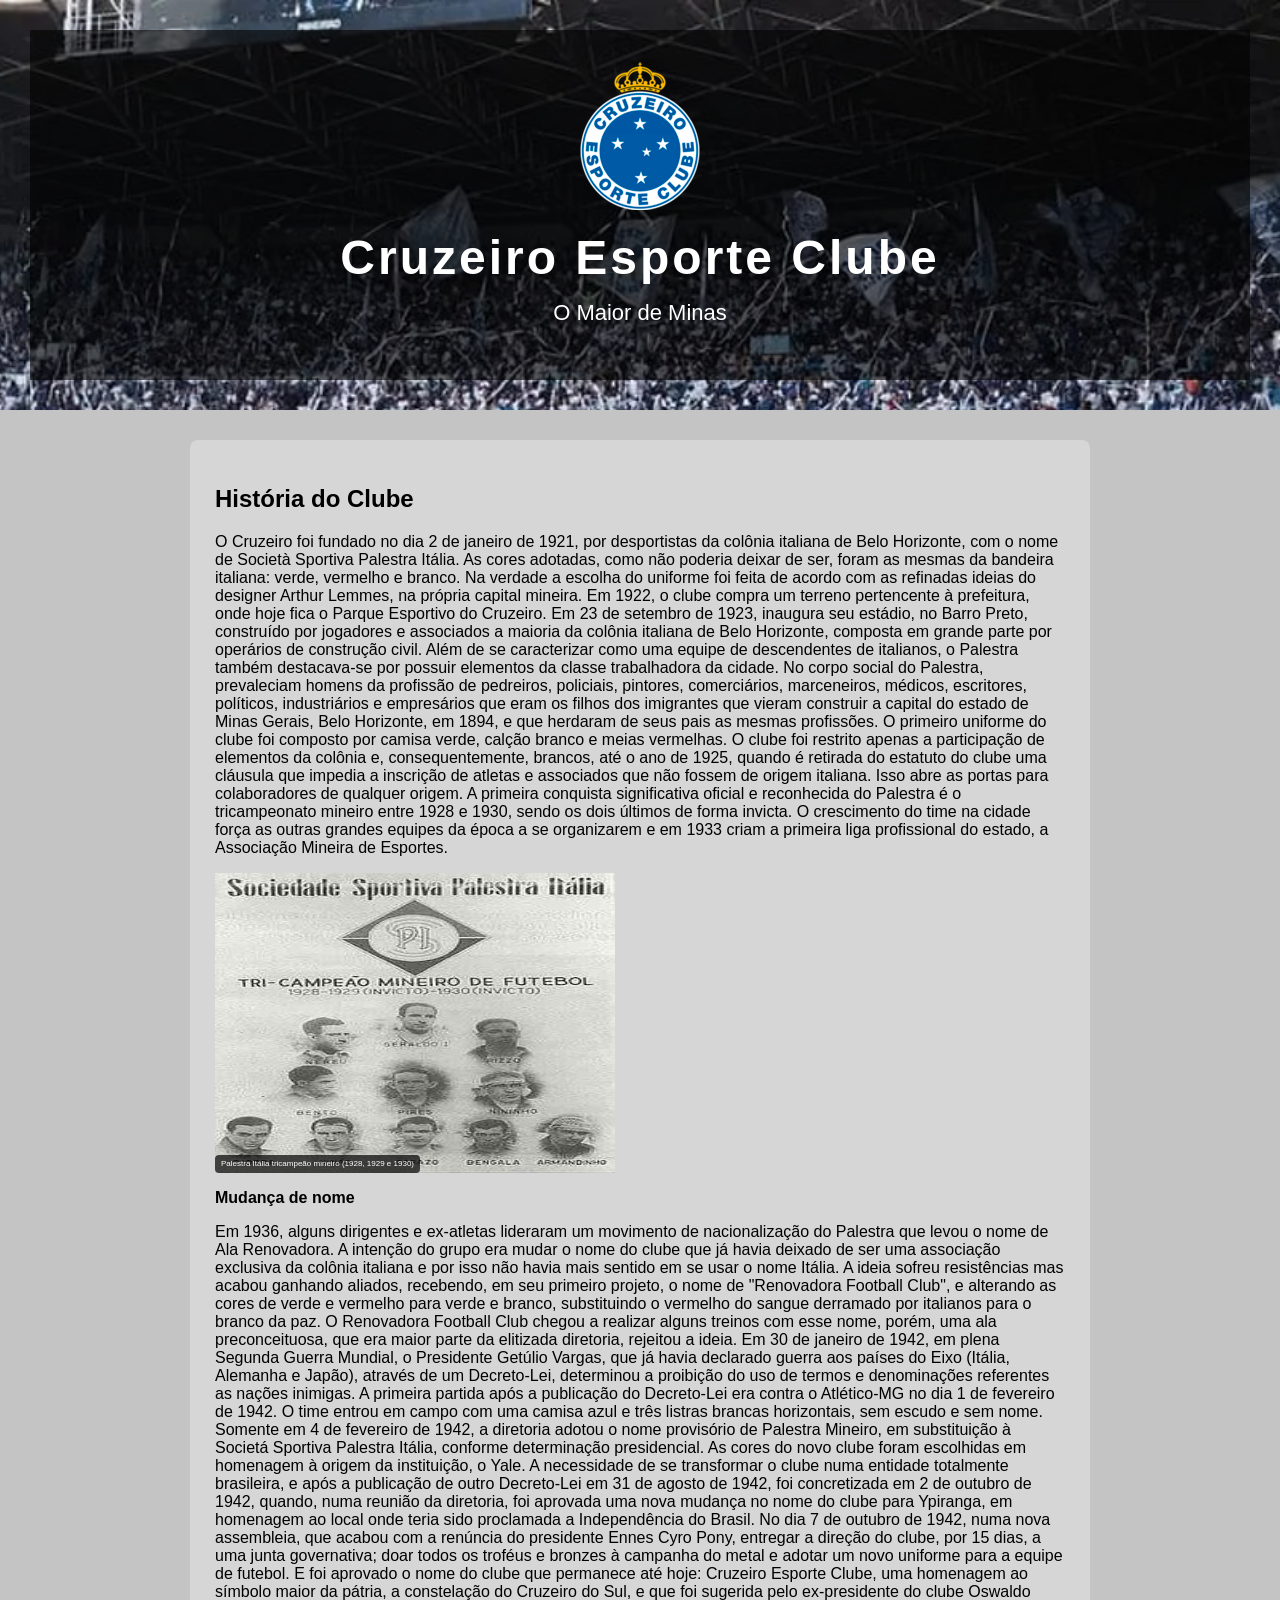
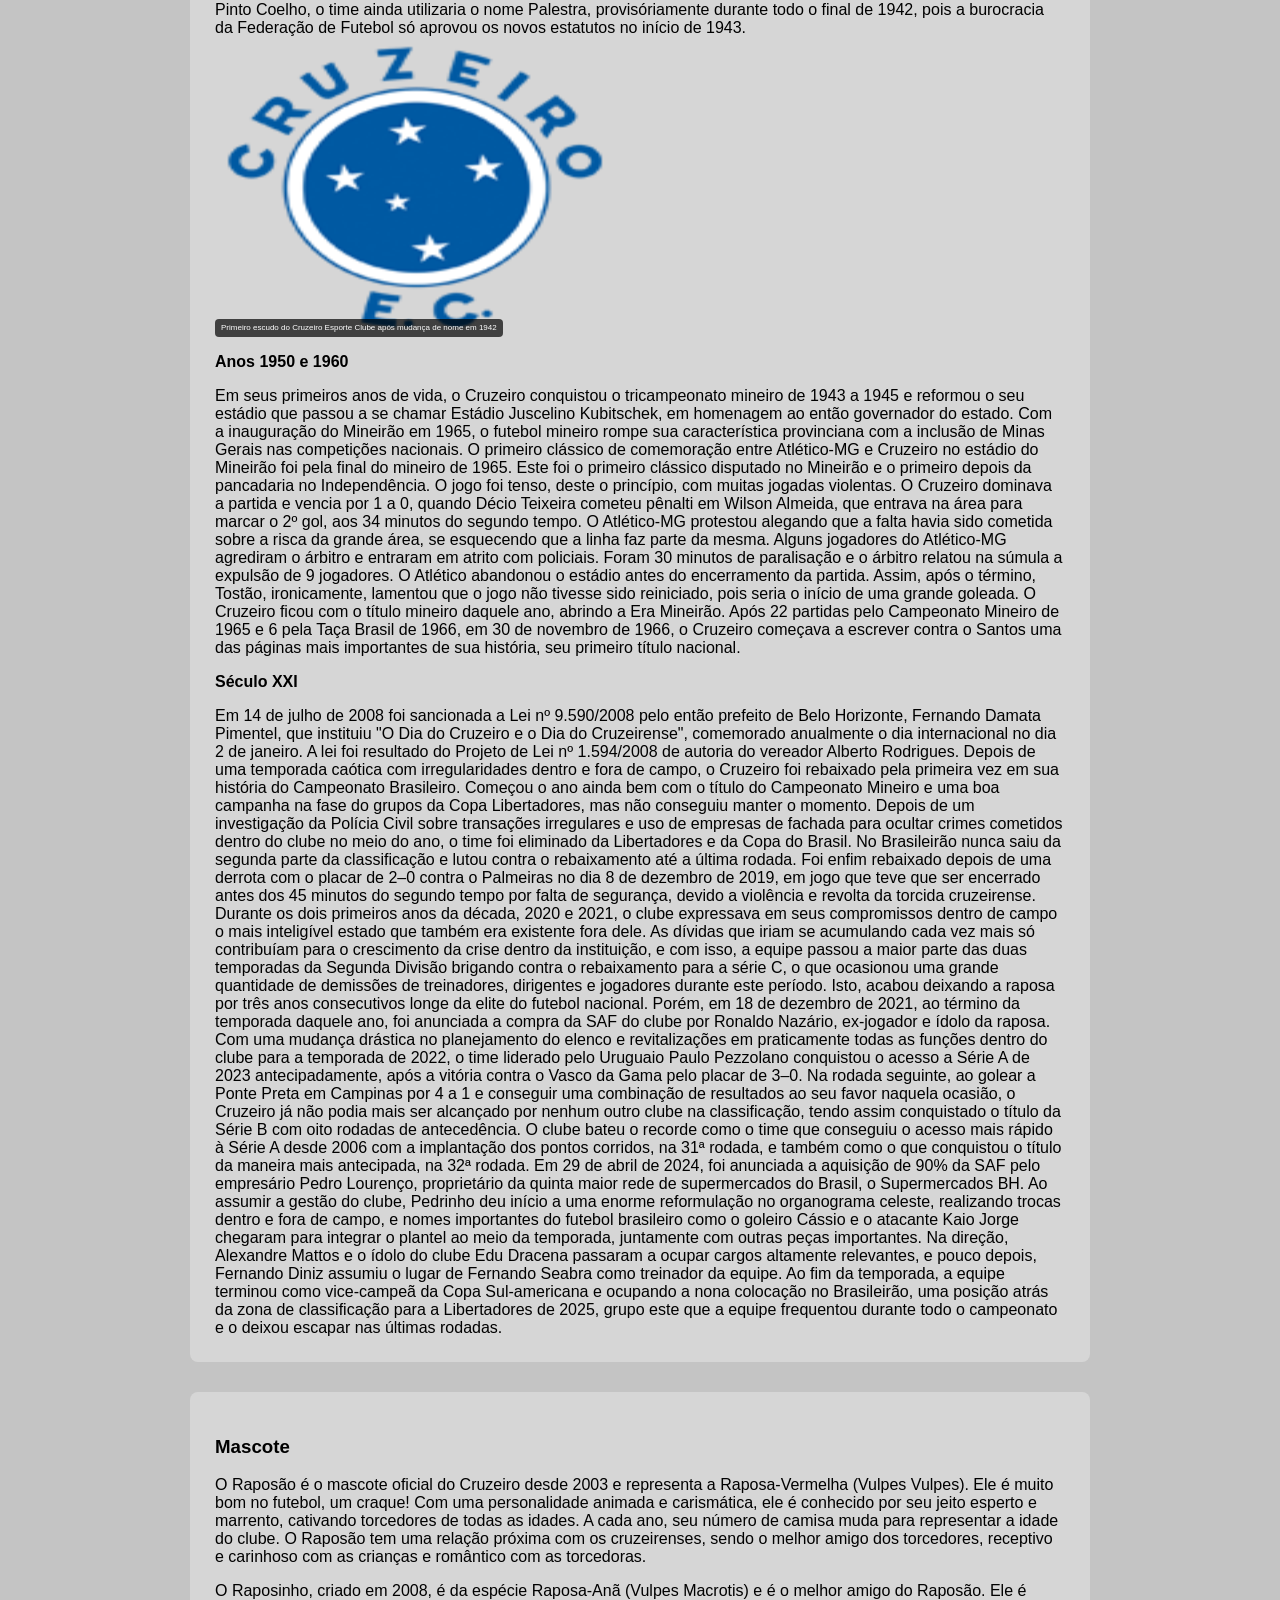
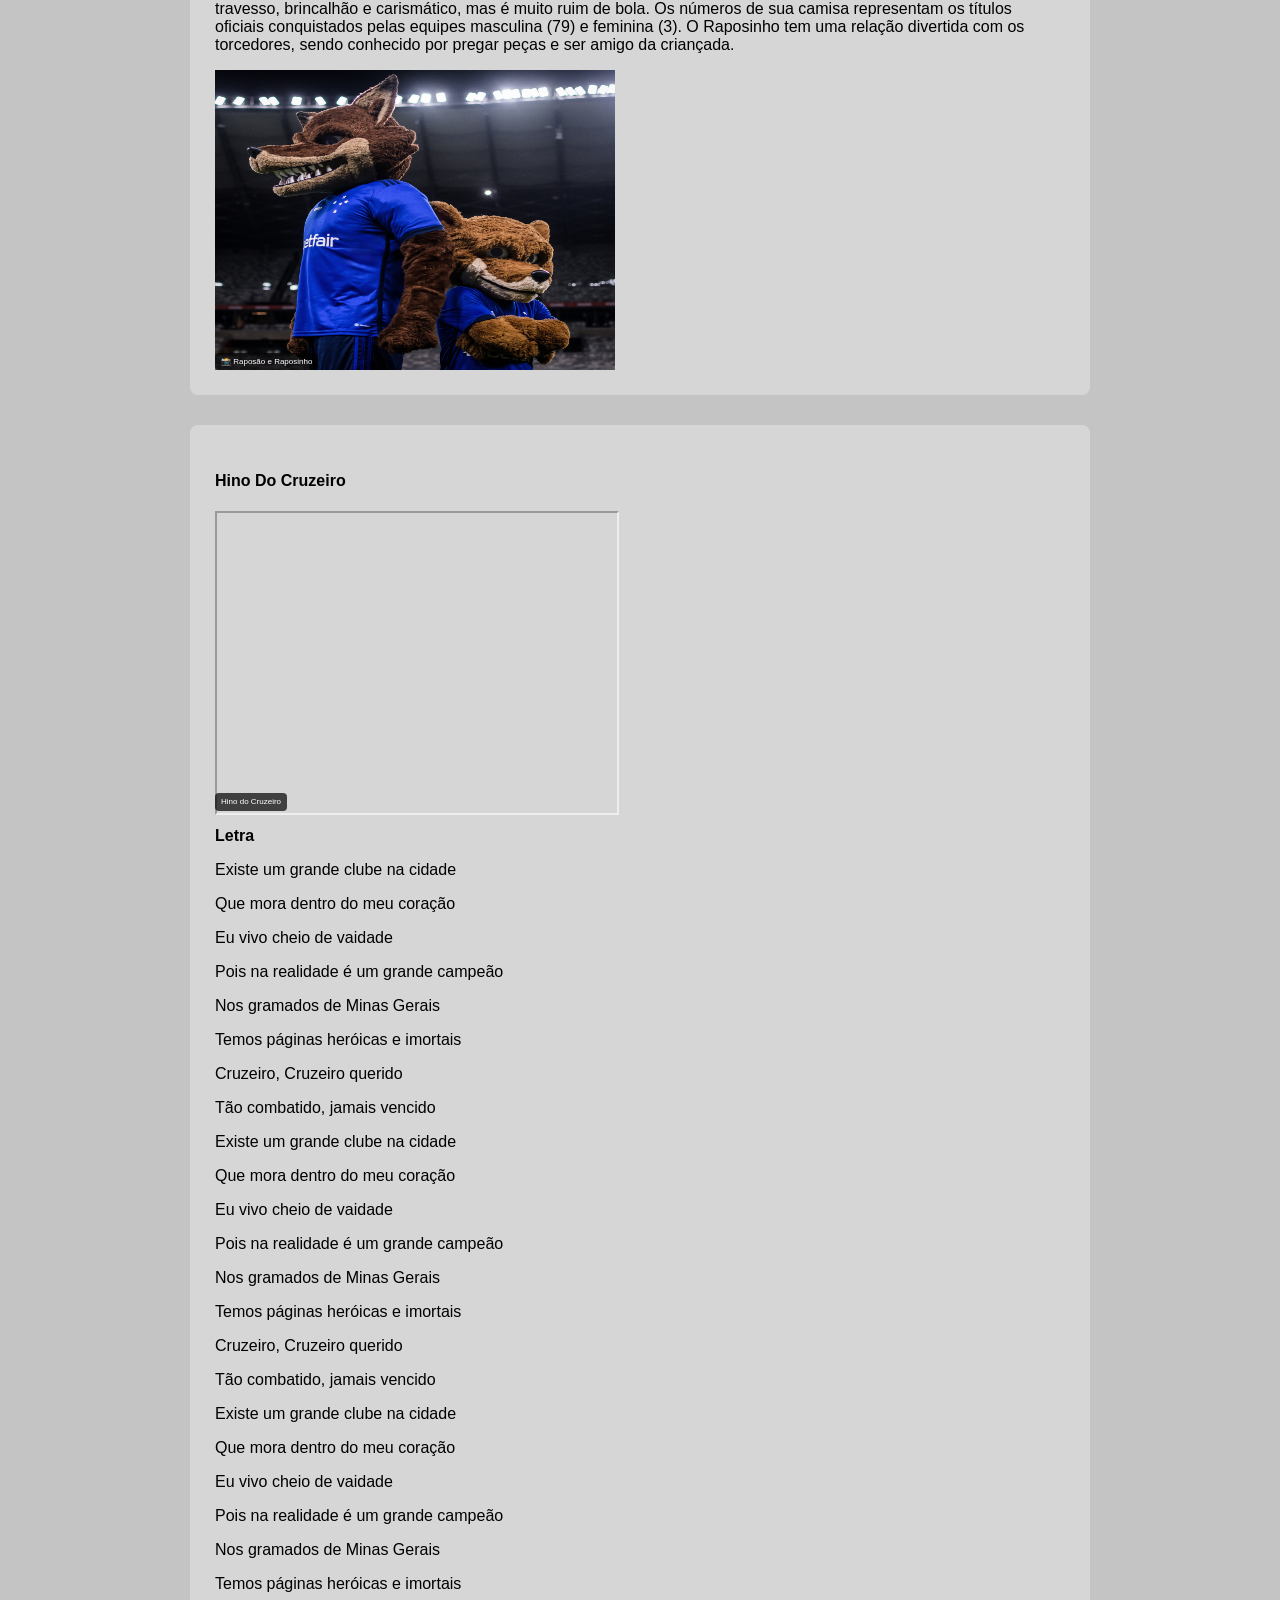
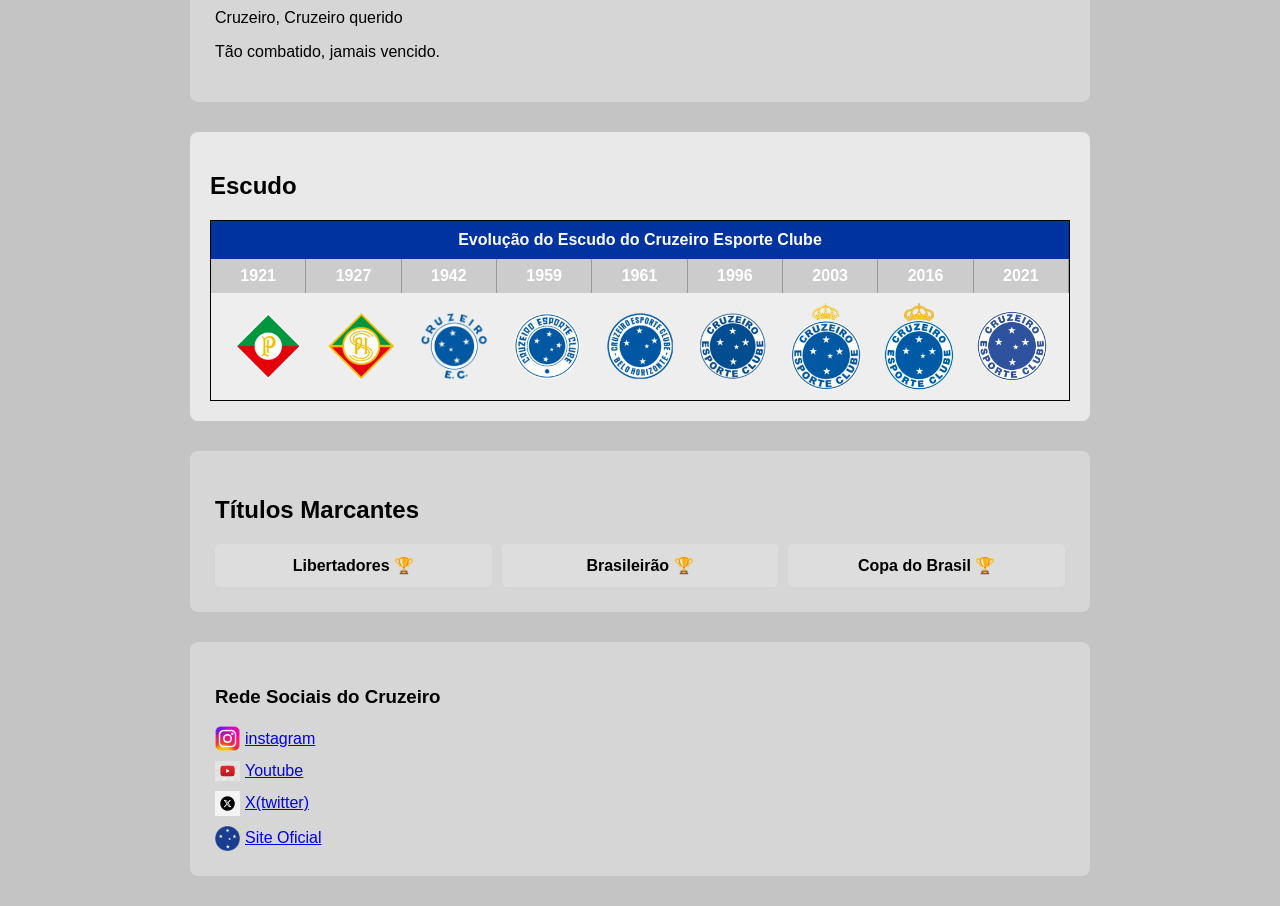
<file: index.html>
<!DOCTYPE html>
<html lang="pt-br">
<head>
    <meta charset="UTF-8">
    <title>Cruzeiro Esporte Clube</title>
    <link rel="stylesheet" href="style.css">
</head>
<body>

<header class="hero">
     <div class="overlay">
         <img src="2016.png" alt= "logo cruzeiro" class="logo">
         <h1> Cruzeiro Esporte Clube</h1>
         <p> O Maior de Minas </p>
     </div>
</header>

<main>
    <!-- HISTÓRIA -->
    <section>
        <h2>História do Clube</h2>
        <p>
           O Cruzeiro foi fundado no dia 2 de janeiro de 1921, por desportistas da colônia italiana de Belo Horizonte, com o nome de Società Sportiva Palestra Itália. 
           As cores adotadas, como não poderia deixar de ser, foram as mesmas da bandeira italiana: verde, vermelho e branco. Na verdade a escolha do uniforme foi feita de acordo com as refinadas ideias do designer Arthur Lemmes, na própria capital mineira. Em 1922, o clube compra um terreno pertencente à prefeitura, onde hoje fica o Parque Esportivo do Cruzeiro. Em 23 de setembro de 1923, inaugura seu estádio, no Barro Preto, construído por jogadores e associados a maioria da colônia italiana de Belo Horizonte, composta em grande parte por operários de construção civil.
Além de se caracterizar como uma equipe de descendentes de italianos, o Palestra também destacava-se por possuir elementos da classe trabalhadora da cidade. No corpo social do Palestra, prevaleciam homens da profissão de pedreiros, policiais, pintores, comerciários, marceneiros, médicos, escritores, políticos, industriários e empresários que eram os filhos dos imigrantes que vieram construir a capital do estado de Minas Gerais, Belo Horizonte, em 1894, e que herdaram de seus pais as mesmas profissões.
O primeiro uniforme do clube foi composto por camisa verde, calção branco e meias vermelhas. O clube foi restrito apenas a participação de elementos da colônia e, consequentemente, brancos, até o ano de 1925, quando é retirada do estatuto do clube uma cláusula que impedia a inscrição de atletas e associados que não fossem de origem italiana. Isso abre as portas para colaboradores de qualquer origem.
A primeira conquista significativa oficial e reconhecida do Palestra é o tricampeonato mineiro entre 1928 e 1930, sendo os dois últimos de forma invicta. O crescimento do time na cidade força as outras grandes equipes da época a se organizarem e em 1933 criam a primeira liga profissional do estado, a Associação Mineira de Esportes.
                <div class= "midia-box">
                    <img src="palestra.jpg" width="400" height="300">
                    <div class= "detalhes"> Palestra Itália tricampeão mineiro (1928, 1929 e 1930)
                    </div>
                </div>
        </p>

        <p><p><b> Mudança de nome</b></p>
           Em 1936, alguns dirigentes e ex-atletas lideraram um movimento de nacionalização do Palestra que levou o nome de Ala Renovadora. A intenção do grupo era mudar o nome do clube que já havia deixado de ser uma associação exclusiva da colônia italiana e por isso não havia mais sentido em se usar o nome Itália. A ideia sofreu resistências mas acabou ganhando aliados, recebendo, em seu primeiro projeto, o nome de "Renovadora Football Club", e alterando as cores de verde e vermelho para verde e branco, substituindo o vermelho do sangue derramado por italianos para o branco da paz. O Renovadora Football Club chegou a realizar alguns treinos com esse nome, porém, uma ala preconceituosa, que era maior parte da elitizada diretoria, rejeitou a ideia.
Em 30 de janeiro de 1942, em plena Segunda Guerra Mundial, o Presidente Getúlio Vargas, que já havia declarado guerra aos países do Eixo (Itália, Alemanha e Japão), através de um Decreto-Lei, determinou a proibição do uso de termos e denominações referentes as nações inimigas. A primeira partida após a publicação do Decreto-Lei era contra o Atlético-MG no dia 1 de fevereiro de 1942. O time entrou em campo com uma camisa azul e três listras brancas horizontais, sem escudo e sem nome. Somente em 4 de fevereiro de 1942, a diretoria adotou o nome provisório de Palestra Mineiro, em substituição à Societá Sportiva Palestra Itália, conforme determinação presidencial. As cores do novo clube foram escolhidas em homenagem à origem da instituição, o Yale.
A necessidade de se transformar o clube numa entidade totalmente brasileira, e após a publicação de outro Decreto-Lei em 31 de agosto de 1942, foi concretizada em 2 de outubro de 1942, quando, numa reunião da diretoria, foi aprovada uma nova mudança no nome do clube para Ypiranga, em homenagem ao local onde teria sido proclamada a Independência do Brasil. No dia 7 de outubro de 1942, numa nova assembleia, que acabou com a renúncia do presidente Ennes Cyro Pony, entregar a direção do clube, por 15 dias, a uma junta governativa; doar todos os troféus e bronzes à campanha do metal e adotar um novo uniforme para a equipe de futebol. E foi aprovado o nome do clube que permanece até hoje: Cruzeiro Esporte Clube, uma homenagem ao símbolo maior da pátria, a constelação do Cruzeiro do Sul, e que foi sugerida pelo ex-presidente do clube Oswaldo Pinto Coelho, o time ainda utilizaria o nome Palestra, provisóriamente durante todo o final de 1942, pois a burocracia da Federação de Futebol só aprovou os novos estatutos no início de 1943.
                <div class= "midia-box">
                    <img src="escudo1942.png" width="400" height="300">
                    <div class= "detalhes"> Primeiro escudo do Cruzeiro Esporte Clube após mudança de nome em 1942
                    </div>
                </div>
        </p>

        <p> <p><b>Anos 1950 e 1960</b></p>
        Em seus primeiros anos de vida, o Cruzeiro conquistou o tricampeonato mineiro de 1943 a 1945 e reformou o seu estádio que passou a se chamar Estádio Juscelino Kubitschek, em homenagem ao então governador do estado.
        Com a inauguração do Mineirão em 1965, o futebol mineiro rompe sua característica provinciana com a inclusão de Minas Gerais nas competições nacionais. O primeiro clássico de comemoração entre Atlético-MG e Cruzeiro no estádio do Mineirão foi pela final do mineiro de 1965. Este foi o primeiro clássico disputado no Mineirão e o primeiro depois da pancadaria no Independência. O jogo foi tenso, deste o princípio, com muitas jogadas violentas. O Cruzeiro dominava a partida e vencia por 1 a 0, quando Décio Teixeira cometeu pênalti em Wilson Almeida, que entrava na área para marcar o 2º gol, aos 34 minutos do segundo tempo. O Atlético-MG protestou alegando que a falta havia sido cometida sobre a risca da grande área, se esquecendo que a linha faz parte da mesma. Alguns jogadores do Atlético-MG agrediram o árbitro e entraram em atrito com policiais. Foram 30 minutos de paralisação e o árbitro relatou na súmula a expulsão de 9 jogadores. O Atlético abandonou o estádio antes do encerramento da partida. Assim, após o término, Tostão, ironicamente, lamentou que o jogo não tivesse sido reiniciado, pois seria o início de uma grande goleada. O Cruzeiro ficou com o título mineiro daquele ano, abrindo a Era Mineirão.
        Após 22 partidas pelo Campeonato Mineiro de 1965 e 6 pela Taça Brasil de 1966, em 30 de novembro de 1966, o Cruzeiro começava a escrever contra o Santos uma das páginas mais importantes de sua história, seu primeiro título nacional.
        </p>

        <p><p><b> Século XXI</b></p>
        Em 14 de julho de 2008 foi sancionada a Lei nº 9.590/2008 pelo então prefeito de Belo Horizonte, Fernando Damata Pimentel, que instituiu "O Dia do Cruzeiro e o Dia do Cruzeirense", comemorado anualmente o dia internacional no dia 2 de janeiro. A lei foi resultado do Projeto de Lei nº 1.594/2008 de autoria do vereador Alberto Rodrigues.
        Depois de uma temporada caótica com irregularidades dentro e fora de campo, o Cruzeiro foi rebaixado pela primeira vez em sua história do Campeonato Brasileiro. Começou o ano ainda bem com o título do Campeonato Mineiro e uma boa campanha na fase do grupos da Copa Libertadores, mas não conseguiu manter o momento. Depois de um investigação da Polícia Civil sobre transações irregulares e uso de empresas de fachada para ocultar crimes cometidos dentro do clube no meio do ano, o time foi eliminado da Libertadores e da Copa do Brasil. No Brasileirão nunca saiu da segunda parte da classificação e lutou contra o rebaixamento até a última rodada. Foi enfim rebaixado depois de uma derrota com o placar de 2–0 contra o Palmeiras no dia 8 de dezembro de 2019, em jogo que teve que ser encerrado antes dos 45 minutos do segundo tempo por falta de segurança, devido a violência e revolta da torcida cruzeirense.
        Durante os dois primeiros anos da década, 2020 e 2021, o clube expressava em seus compromissos dentro de campo o mais inteligível estado que também era existente fora dele. As dívidas que iriam se acumulando cada vez mais só contribuíam para o crescimento da crise dentro da instituição, e com isso, a equipe passou a maior parte das duas temporadas da Segunda Divisão brigando contra o rebaixamento para a série C, o que ocasionou uma grande quantidade de demissões de treinadores, dirigentes e jogadores durante este período. Isto, acabou deixando a raposa por três anos consecutivos longe da elite do futebol nacional.
        Porém, em 18 de dezembro de 2021, ao término da temporada daquele ano, foi anunciada a compra da SAF do clube por Ronaldo Nazário, ex-jogador e ídolo da raposa. Com uma mudança drástica no planejamento do elenco e revitalizações em praticamente todas as funções dentro do clube para a temporada de 2022, o time liderado pelo Uruguaio Paulo Pezzolano conquistou o acesso a Série A de 2023 antecipadamente, após a vitória contra o Vasco da Gama pelo placar de 3–0. Na rodada seguinte, ao golear a Ponte Preta em Campinas por 4 a 1 e conseguir uma combinação de resultados ao seu favor naquela ocasião, o Cruzeiro já não podia mais ser alcançado por nenhum outro clube na classificação, tendo assim conquistado o título da Série B com oito rodadas de antecedência. O clube bateu o recorde como o time que conseguiu o acesso mais rápido à Série A desde 2006 com a implantação dos pontos corridos, na 31ª rodada, e também como o que conquistou o título da maneira mais antecipada, na 32ª rodada.
        Em 29 de abril de 2024, foi anunciada a aquisição de 90% da SAF pelo empresário Pedro Lourenço, proprietário da quinta maior rede de supermercados do Brasil, o Supermercados BH. Ao assumir a gestão do clube, Pedrinho deu início a uma enorme reformulação no organograma celeste, realizando trocas dentro e fora de campo, e nomes importantes do futebol brasileiro como o goleiro Cássio e o atacante Kaio Jorge chegaram para integrar o plantel ao meio da temporada, juntamente com outras peças importantes. Na direção, Alexandre Mattos e o ídolo do clube Edu Dracena passaram a ocupar cargos altamente relevantes, e pouco depois, Fernando Diniz assumiu o lugar de Fernando Seabra como treinador da equipe. Ao fim da temporada, a equipe terminou como vice-campeã da Copa Sul-americana e ocupando a nona colocação no Brasileirão, uma posição atrás da zona de classificação para a Libertadores de 2025, grupo este que a equipe frequentou durante todo o campeonato e o deixou escapar nas últimas rodadas.



    </section>

    <section>
        <h3> Mascote</h3>
        <p> O Raposão é o mascote oficial do Cruzeiro desde 2003 e representa a Raposa-Vermelha (Vulpes Vulpes). Ele é muito bom no futebol, um craque! Com uma personalidade animada e carismática, ele é conhecido por seu jeito esperto e marrento, cativando torcedores de todas as idades. A cada ano, seu número de camisa muda para representar a idade do clube. O Raposão tem uma relação próxima com os cruzeirenses, sendo o melhor amigo dos torcedores, receptivo e carinhoso com as crianças e romântico com as torcedoras.</p>
        <p>O Raposinho, criado em 2008, é da espécie Raposa-Anã (Vulpes Macrotis) e é o melhor amigo do Raposão. Ele é travesso, brincalhão e carismático, mas é muito ruim de bola. Os números de sua camisa representam os títulos oficiais conquistados pelas equipes masculina (79) e feminina (3). O Raposinho tem uma relação divertida com os torcedores, sendo conhecido por pregar peças e ser amigo da criançada.</p>
        <div class="midia-box">
        <img src="raposao.jfif" width="400" height="300">
        <div class="detalhes"> 📸 Raposão e Raposinho
        </div>

    </section>

    <section>
        <h4>Hino Do Cruzeiro</h4>
        <div class="midia-box">
                        <iframe src="https://www.youtube.com/embed/aeJzEJ8pcXg" width="400" height="300"></iframe>
                    <div class="detalhes"> Hino do Cruzeiro </div>
                </div>
<p><b>Letra</b></p>
<p> Existe um grande clube na cidade</p>
<p> Que mora dentro do meu coração</p>
<p> Eu vivo cheio de vaidade</p>
<p> Pois na realidade é um grande campeão</p>

<p> Nos gramados de Minas Gerais</p>
<p> Temos páginas heróicas e imortais</p>
<p> Cruzeiro, Cruzeiro querido</p>
<p> Tão combatido, jamais vencido</p>

<p> Existe um grande clube na cidade</p>
<p> Que mora dentro do meu coração</p>
<p> Eu vivo cheio de vaidade</p>
<p> Pois na realidade é um grande campeão</p>

<p> Nos gramados de Minas Gerais</p>
<p> Temos páginas heróicas e imortais</p>
<p> Cruzeiro, Cruzeiro querido</p>
<p> Tão combatido, jamais vencido</p>

<p> Existe um grande clube na cidade</p>
<p> Que mora dentro do meu coração</p>
<p> Eu vivo cheio de vaidade</p>
<p> Pois na realidade é um grande campeão</p>

<p> Nos gramados de Minas Gerais</p>
<p> Temos páginas heróicas e imortais</p>
<p> Cruzeiro, Cruzeiro querido</p>
<p> Tão combatido, jamais vencido.</p>

    </section>

    <section class="escudo-section">

    <h2>Escudo</h2>
    <p></p>

    <div class="tabela-escudos">
        <div class="titulo-tabela">
            Evolução do Escudo do Cruzeiro Esporte Clube
        </div>

        <div class="linha-anos">
            <div>1921</div>
            <div>1927</div>
            <div>1942</div>
            <div>1959</div>
            <div>1961</div>
            <div>1996</div>
            <div>2003</div>
            <div>2016</div>
            <div>2021</div>
        </div>

        <div class="linha-imagens">
            <img src="1921.png">
            <img src="1927.png">
            <img src="1942.png">
            <img src="1959.png">
            <img src="1961.png">
            <img src="1996.png">
            <img src="2003.png">
            <img src="2016.png">
            <img src="2021.webp">
        </div>

    </div>

</section>

    <!-- TÍTULOS -->
    <section>
        <h2>Títulos Marcantes</h2>
    <p>
        <div class="tabs">
            <a href="libertadores.html" class="tab-link">Libertadores 🏆</a>
            <a href="brasileirao.html" class="tab-link">Brasileirão 🏆</a>
            <a href="copadobrasil.html" class="tab-link">Copa do Brasil 🏆</a>

        </div>
</section>

    <section> 
        <h3> Rede Sociais do Cruzeiro </h3>

     <div class="inst"> 
    
       <div class="rede-item">
           <img src="instagram.png" alt="instagram do cruzeiro" class="classinst">
           <a href="https://www.instagram.com/cruzeiro/"> instagram </a>
        </div>
        
       <div class="rede-item">
            <img src="yt.jpg" alt="youtube cruzeiro" class="classinst">
            <a href="https://www.youtube.com/user/oficialcruzeiro"> Youtube </a>
       </div>

        <div class="rede-item">
            <img src="x.jpg" alt="x do cruzeiro" class="classinst">
            <a href="https://x.com/Cruzeiro"> X(twitter) </a>
        </div>
        
        <div class="rede-item">
            <img src="crz.ico" alt="site do cruzeiro" class="classinst">
            <a href="https://www.cruzeiro.com.br/"> Site Oficial </a>
        </div>
     
    </div>
</section>
  
</body>
</html>
</file>
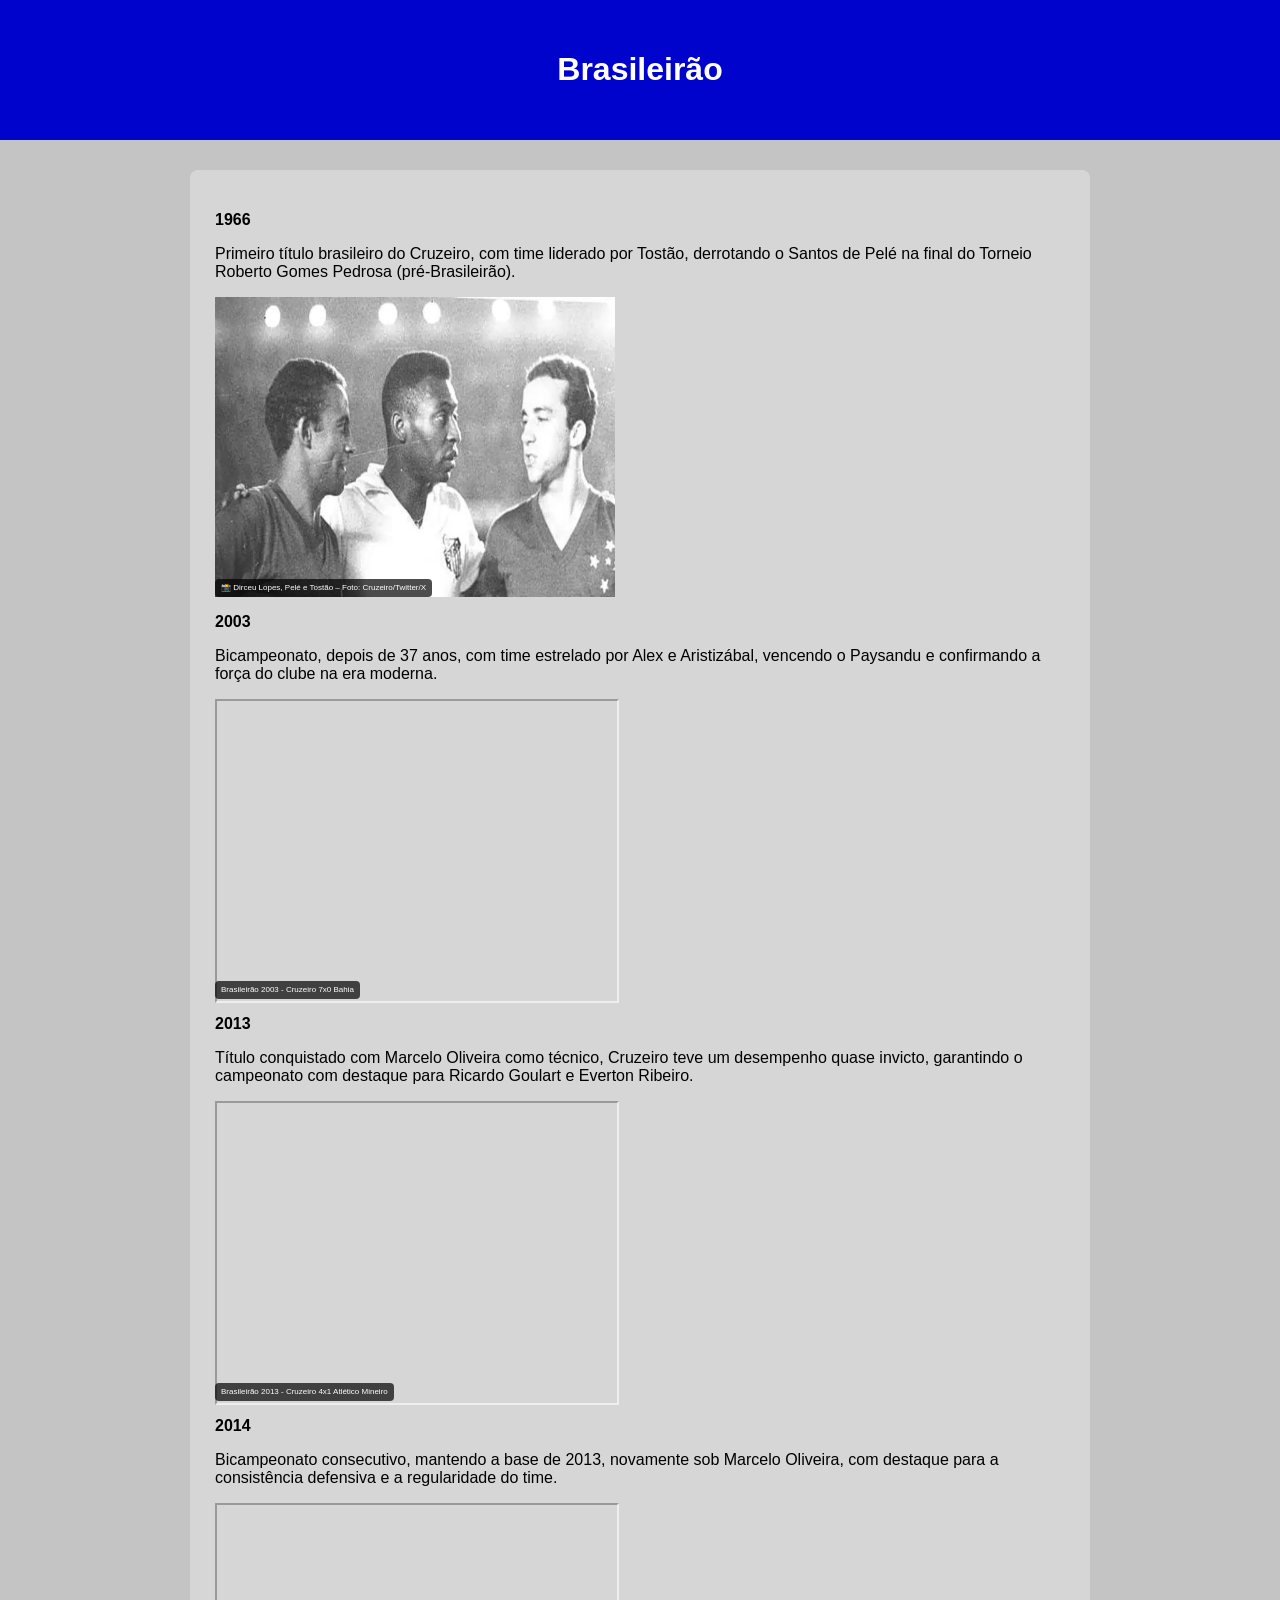
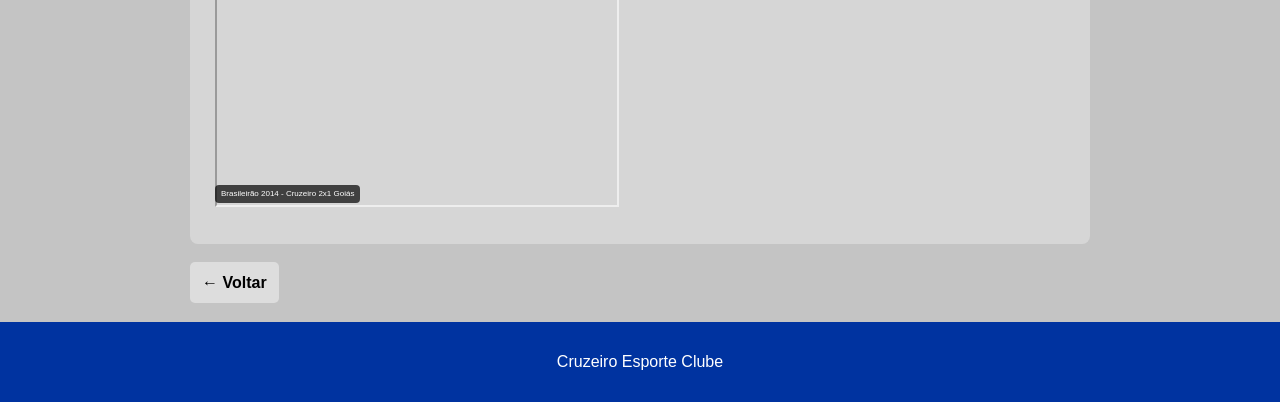
<file: brasileirao.html>
<!DOCTYPE html>
<html lang="pt-br">
<head>
    <meta charset="UTF-8">
    <title>Brasileirão - Cruzeiro</title>
    <link rel="stylesheet" href="style.css">
</head>
<body>

<header>
    <h1>Brasileirão</h1>
</header>

<main>
    <section>
        <p>
            <b>1966</b> <p> Primeiro título brasileiro do Cruzeiro, com time liderado por Tostão, derrotando o Santos de Pelé na final do Torneio Roberto Gomes Pedrosa (pré-Brasileirão).</p>
                            <div class="midia-box">
                        <img src="brasileirode1966.jpg" width="400" height="300">
                    <div class="detalhes">
                    📸 Dirceu Lopes, Pelé e Tostão – Foto: Cruzeiro/Twitter/X
               </div>
            </div>


            <p><b>2003</b></p> </p> Bicampeonato, depois de 37 anos, com time estrelado por Alex e Aristizábal, vencendo o Paysandu e confirmando a força do clube na era moderna. </p>
                            <div class="midia-box">
                        <iframe src="https://www.youtube.com/embed/2ZNA6eT6qK0" width="400" height="300"></iframe>
                    <div class="detalhes"> Brasileirão 2003 - Cruzeiro 7x0 Bahia</div>
                </div>


            <p><b>2013</b><p> </p> Título conquistado com Marcelo Oliveira como técnico, Cruzeiro teve um desempenho quase invicto, garantindo o campeonato com destaque para Ricardo Goulart e Everton Ribeiro. </p>
                            <div class="midia-box">
                        <iframe src="https://www.youtube.com/embed/KgXiXE3bwmU" width="400" height="300"></iframe>
                    <div class="detalhes"> Brasileirão 2013 - Cruzeiro 4x1 Atlético Mineiro</div>
                </div>



            <p><b>2014</b><p> </p> Bicampeonato consecutivo, mantendo a base de 2013, novamente sob Marcelo Oliveira, com destaque para a consistência defensiva e a regularidade do time.</p>
                            <div class="midia-box">
                        <iframe src="https://www.youtube.com/embed/0exHyWskGKA" width="400" height="300"></iframe>
                    <div class="detalhes"> Brasileirão 2014 - Cruzeiro 2x1 Goiás</div>
                </div>

        </p>
    </section>

    <a href="index.html" class="tab-link">← Voltar</a>
</main>

<footer>
    <p>Cruzeiro Esporte Clube</p>
</footer>

</body>
</html>
</file>
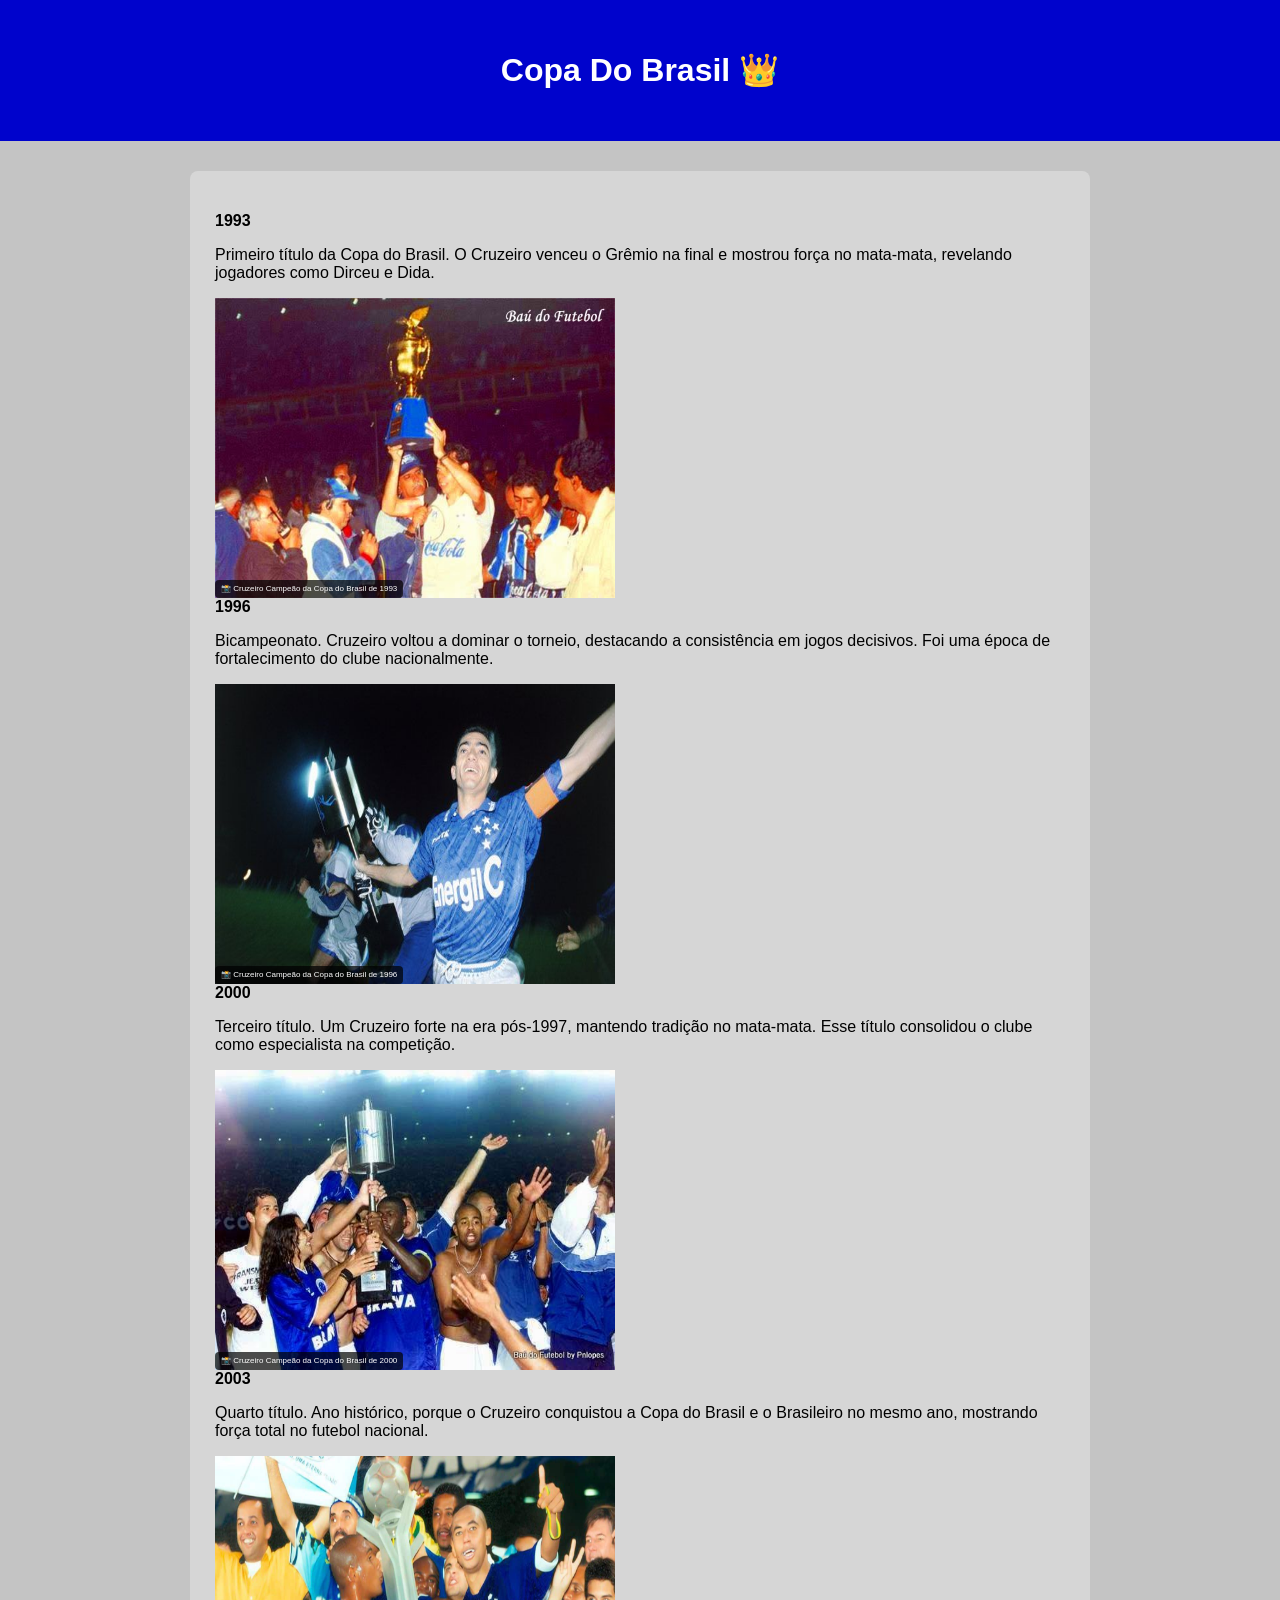
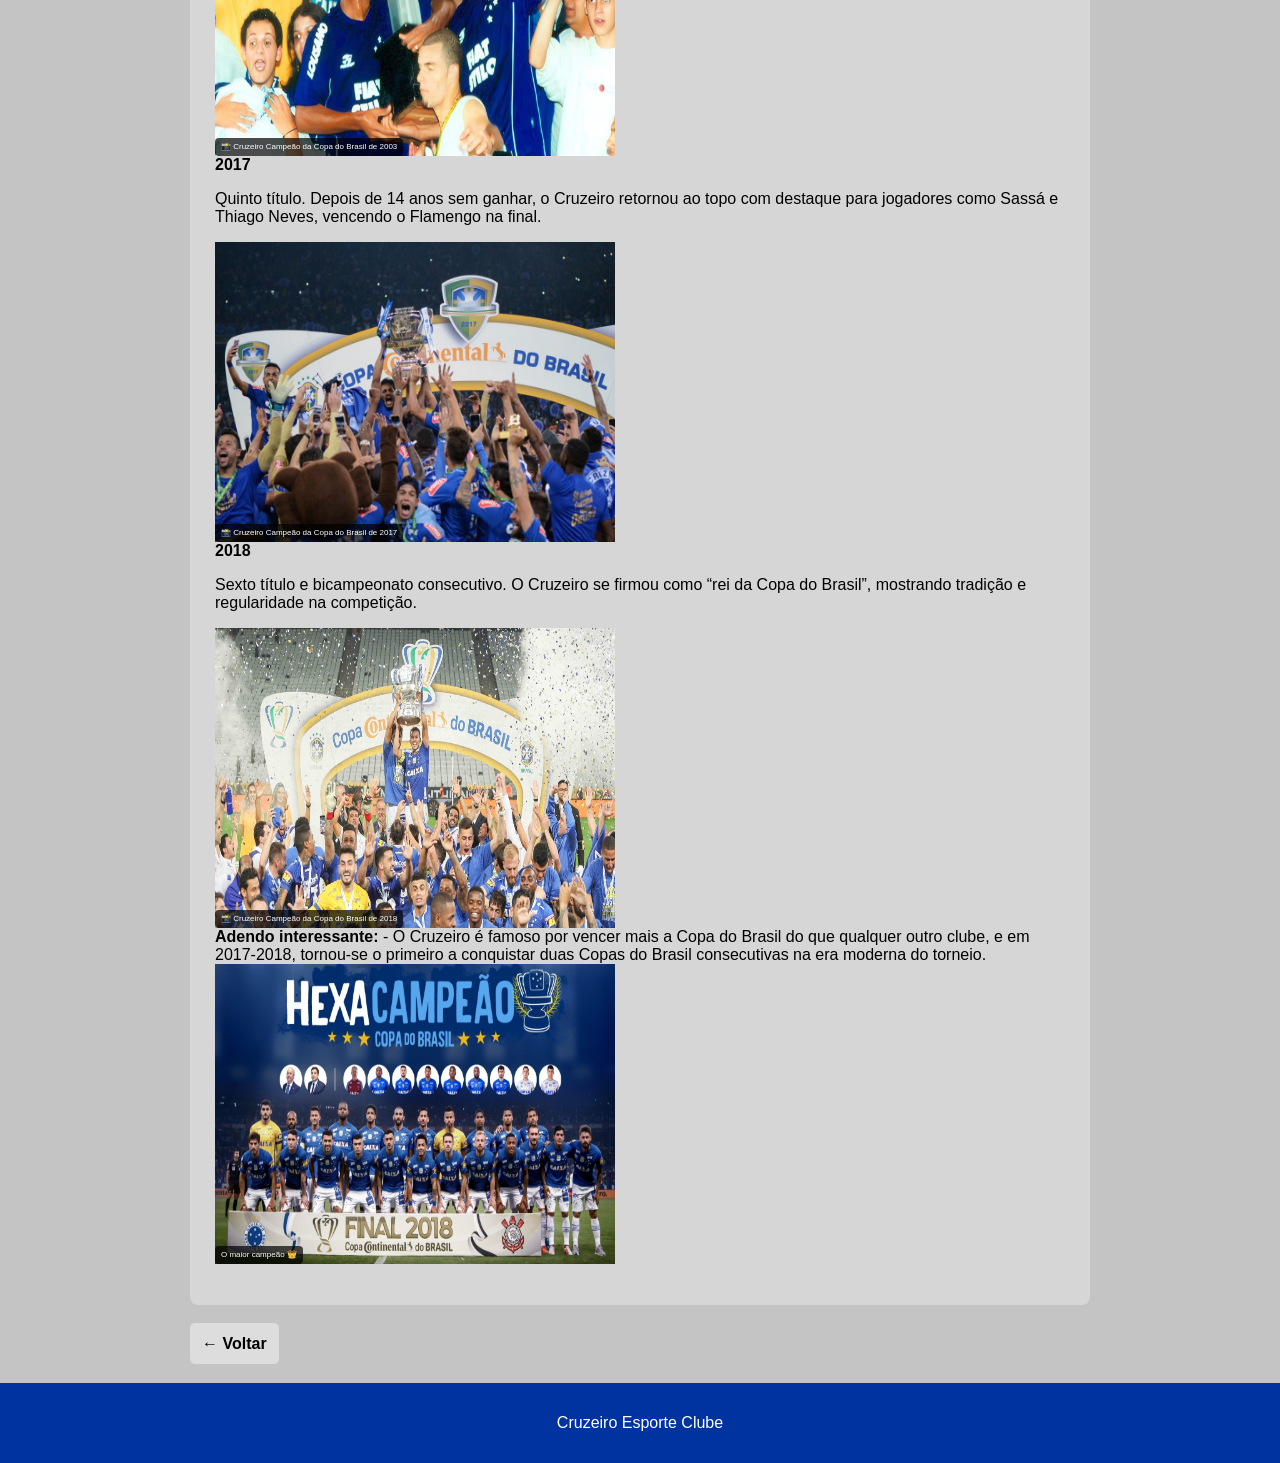
<file: copadobrasil.html>
<!DOCTYPE html>
<html lang="pt-br">
<head>
    <meta charset="UTF-8">
    <title>Copa Do Brasil - Cruzeiro</title>
    <link rel="stylesheet" href="style.css">
</head>
<body>

<header>
    <h1>Copa Do Brasil 👑</h1>
</header>

<main>
    <section>
        <p> 
            <b>1993</b> <p> Primeiro título da Copa do Brasil. O Cruzeiro venceu o Grêmio na final e mostrou força no mata-mata, revelando jogadores como Dirceu e Dida. </p>
                <div class= "midia-box">
                    <img src="1993copadobrasil.jpg" width="400" height="300">
                    <div class= "detalhes">📸 Cruzeiro Campeão da Copa do Brasil de 1993
                    </div>
                </div>

            <b>1996</b> <p> Bicampeonato. Cruzeiro voltou a dominar o torneio, destacando a consistência em jogos decisivos. Foi uma época de fortalecimento do clube nacionalmente. </p>
                <div class= "midia-box">
                    <img src="1996copadobrasil.jpg" width="400" height="300">
                    <div class= "detalhes"> 📸 Cruzeiro Campeão da Copa do Brasil de 1996
                    </div>
                </div>

            <b>2000</b> <p> Terceiro título. Um Cruzeiro forte na era pós-1997, mantendo tradição no mata-mata. Esse título consolidou o clube como especialista na competição. </p>
                <div class= "midia-box"> 
                    <img src="2000copadobrasil.jpg" width="400" height="300">
                <div class= "detalhes"> 📸 Cruzeiro Campeão da Copa do Brasil de 2000
                </div>
            </div>

            <b>2003</b> <p> Quarto título. Ano histórico, porque o Cruzeiro conquistou a Copa do Brasil e o Brasileiro no mesmo ano, mostrando força total no futebol nacional. </P>
                <div class="midia-box">
                    <img src="2003copadobrasil.jpg" width="400" height="300">
                    <div class= "detalhes"> 📸 Cruzeiro Campeão da Copa do Brasil de 2003
                    </div>
                </div>

            <b>2017</b> <p> Quinto título. Depois de 14 anos sem ganhar, o Cruzeiro retornou ao topo com destaque para jogadores como Sassá e Thiago Neves, vencendo o Flamengo na final. </p>
                <div class= "midia-box">
                    <img src="2017copadobrasil.jpg" width="400" height="300">
                    <div class= "detalhes"> 📸 Cruzeiro Campeão da Copa do Brasil de 2017
                    </div>
                </div>


            <b>2018</b> <p> Sexto título e bicampeonato consecutivo. O Cruzeiro se firmou como “rei da Copa do Brasil”, mostrando tradição e regularidade na competição. </p>
                <div class="midia-box">
                    <img src="2018copadobrasil.jpg" width="400" height="300">
                    <div class = "detalhes"> 📸 Cruzeiro Campeão da Copa do Brasil de 2018
                    </div>
                </div>


            <b>Adendo interessante:</b> - O Cruzeiro é famoso por vencer mais a Copa do Brasil do que qualquer outro clube, e em 2017-2018, tornou-se o primeiro a conquistar duas Copas do Brasil consecutivas na era moderna do torneio.
                <div class="midia-box">
                    <img src="hexa.jpg" width="400" height="400">
                    <div class="detalhes"> O maior campeão 👑
                    </div>
                </div>

        </p>
    </section>

    <a href="index.html" class="tab-link">← Voltar</a>
</main>

<footer>
    <p>Cruzeiro Esporte Clube</p>
</footer>

</body>
</html>
</file>
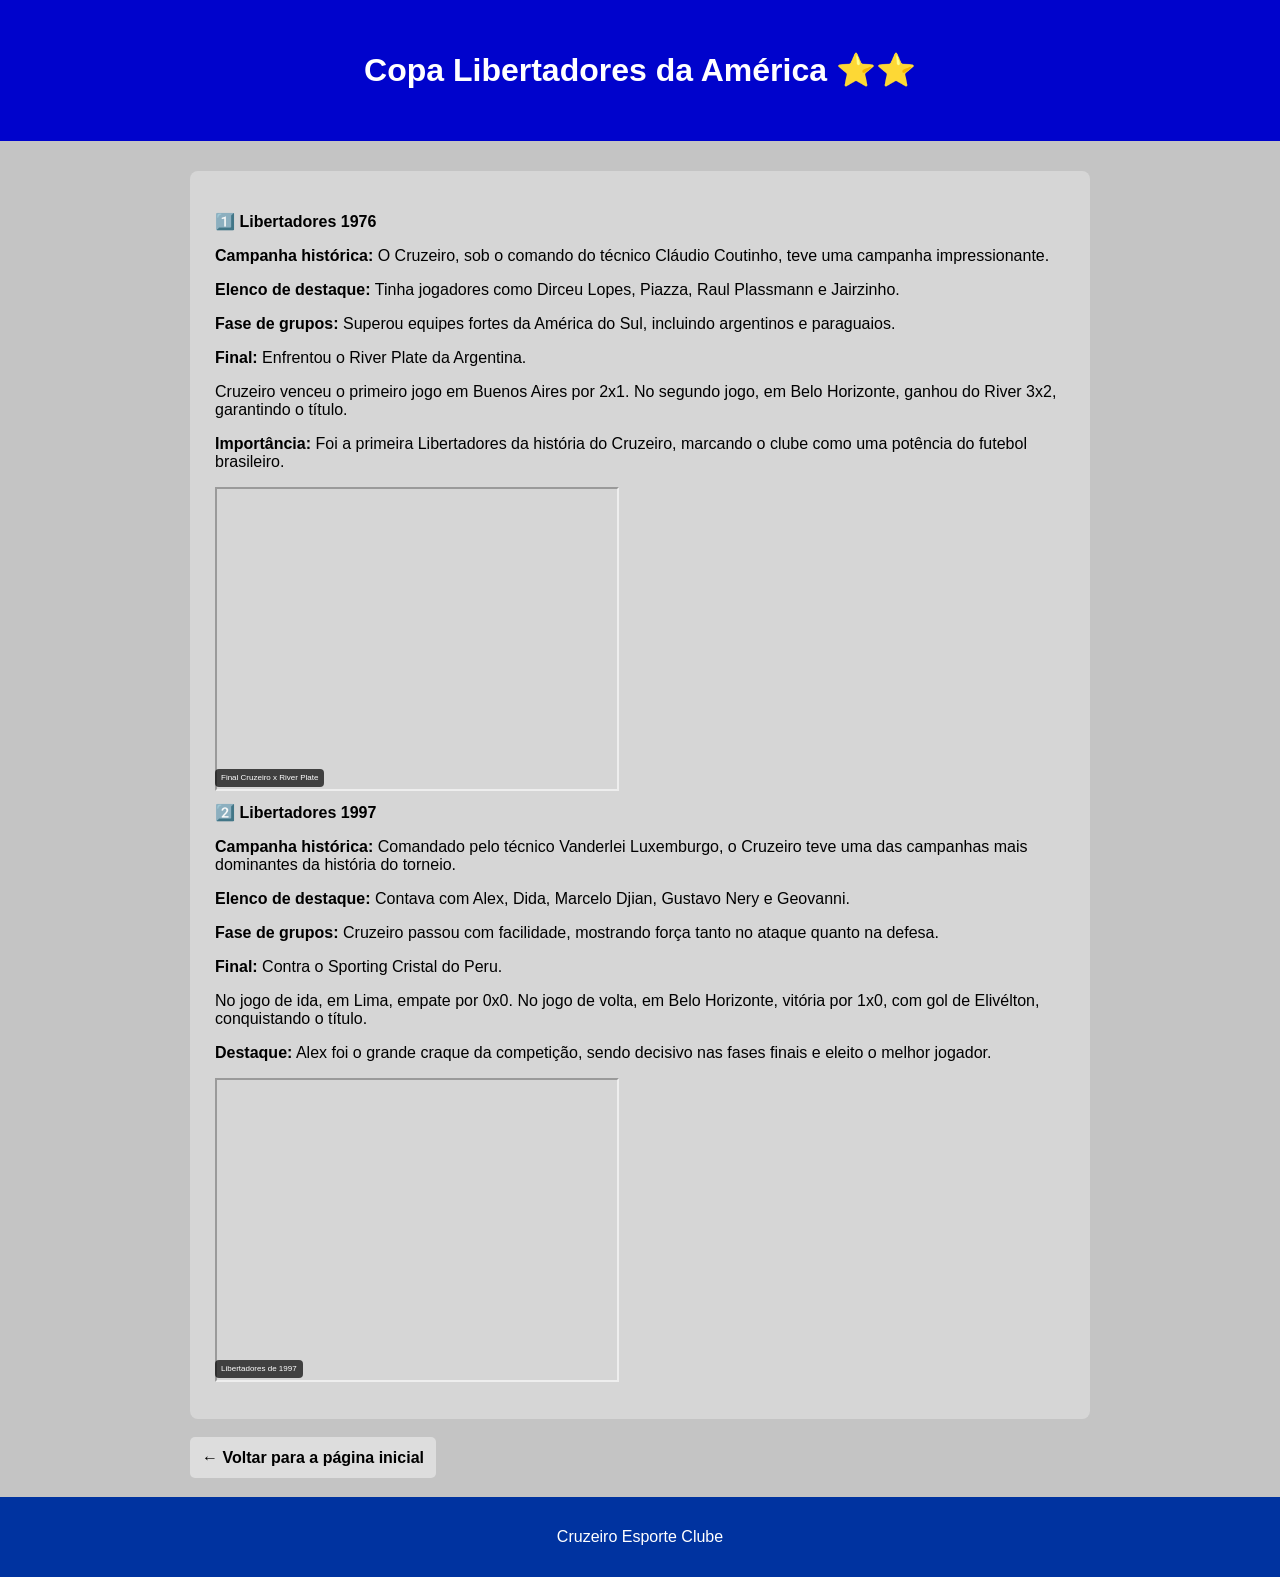
<file: libertadores.html>
<!DOCTYPE html>
<html lang="pt-br">
<head>
    <meta charset="UTF-8">
    <title>Libertadores - Cruzeiro</title>
    <link rel="stylesheet" href="style.css">
</head>
<body>

<header>
    <h1>Copa Libertadores da América ⭐⭐</h1>
</header>

<main>
    <section>
        <p>
            <b>1️⃣ Libertadores 1976</b>
            <p><b>Campanha histórica:</b> O Cruzeiro, sob o comando do técnico Cláudio Coutinho, teve uma campanha impressionante.</p>
            <p><b>Elenco de destaque:</b> Tinha jogadores como Dirceu Lopes, Piazza, Raul Plassmann e Jairzinho.</p>
            <p><b>Fase de grupos:</b> Superou equipes fortes da América do Sul, incluindo argentinos e paraguaios.</p>
            <p><b>Final:</b> Enfrentou o River Plate da Argentina.</p>
            Cruzeiro venceu o primeiro jogo em Buenos Aires por 2x1.
            No segundo jogo, em Belo Horizonte, ganhou do River 3x2, garantindo o título.
            <p><b>Importância: </b> Foi a primeira Libertadores da história do Cruzeiro, marcando o clube como uma potência do futebol brasileiro.</p>

            <div class="midia-box">
                        <iframe src="https://www.youtube.com/embed/-TUNndiobJo" width="400" height="300"></iframe>
                    <div class="detalhes"> Final Cruzeiro x River Plate </div>
                </div>


            <p><b>2️⃣ Libertadores 1997</b></p>
            <p><b>Campanha histórica:</b> Comandado pelo técnico Vanderlei Luxemburgo, o Cruzeiro teve uma das campanhas mais dominantes da história do torneio.</p>
            <p><b>Elenco de destaque:</b> Contava com Alex, Dida, Marcelo Djian, Gustavo Nery e Geovanni.</p>
            <p><b>Fase de grupos:</b> Cruzeiro passou com facilidade, mostrando força tanto no ataque quanto na defesa.</p>
            <p><b>Final:</b> Contra o Sporting Cristal do Peru.</p>
            No jogo de ida, em Lima, empate por 0x0.
            No jogo de volta, em Belo Horizonte, vitória por 1x0, com gol de Elivélton, conquistando o título.
            <p><b>Destaque:</b> Alex foi o grande craque da competição, sendo decisivo nas fases finais e eleito o melhor jogador.</p>

            <div class="midia-box">
                        <iframe src="https://www.youtube.com/embed/lI7iIAOlaEg" width="400" height="300"></iframe>
                    <div class="detalhes"> Libertadores de 1997 </div>
                </div>

        </p> 
    </section>

    <a href="index.html" class="tab-link">← Voltar para a página inicial</a>
</main>

<footer>
    <p>Cruzeiro Esporte Clube</p>
</footer>

</body>
</html>
</file>
<file: style.css>
body {
    margin: 0;
    font-family: Arial, Helvetica, sans-serif;
    background-color: #c4c4c4;
}

header {
    background-color: #0003cc;
    color: #ffffff;
    text-align: center;
    padding: 30px;
}

main {
    max-width: 900px;
    margin: 30px auto;
    padding: 0 20px;
}

section {
    background: rgba(255, 255, 255, 0.301);
    padding: 25px;
    margin-bottom: 30px;
    border-radius: 8px;
}

header h1 {
    color: #ffffff
    }

    h2 {
    color: #000000;
}

/* Links que parecem abas */
.tabs {
    display: flex;
    gap: 10px;
}

.tab-link {
    flex: 1;
    text-align: center;
    padding: 12px;
    background-color: #ddd;
    text-decoration: none;
    color: #000;
    font-weight: bold;
    border-radius: 5px;
    transition: background 0.3s, color 0.3s;
}

.tab-link:hover {
    background-color: #0033a0;
    color: white;
}

footer {
    background-color: #0033a0;
    color: white;
    text-align: center;
    padding: 15px;
}

.midia-box {
  position: relative;
  width: 400px;
  height: 300px;
}

.midia-box img,
.midia-box iframe {
  width: 100%;
  height: 100%;
}

.detalhes {
  position: absolute;
  bottom: 0;
  background: rgba(0,0,0,0.7);
  color: white;
  width: 100%;
  padding: 4px 6px;
  font-size: 8px;
  line-height: 1.2;
  width: auto;
  border-radius: 4px;
}

.titulo-header {
    display: flex;
    align-items: center;
    justify-content: center;
    gap: 0px;
}

.logo {
    width: 150px; 
    height: auto; 
    margin-bottom: 0px; 
}

.inst {
    display: flex;
    flex-direction: column;
    gap: 10px;
}

.classinst {
    width: 25px;
    height: auto;
}

.rede-item {
    display: flex;
    align-items: center;
    gap: 5px;
}

.escudo-section {
    background: #e9e9e9;
    color: white;
    padding: 20px;
}

.tabela-escudos {
    margin-top: 20px;
    border: 1px solid #000000;
}

.titulo-tabela {
    background-color: #0033a0;
    text-align: center;
    padding: 10px;
    font-weight: bold;
}

.linha-anos {
    display: grid;
    grid-template-columns: repeat(9, 1fr);
    background: #ccc;
    text-align: center;
    font-weight: bold;
}

.linha-anos div {
    padding: 8px;
    border-right: 1px solid #999;
}

.linha-imagens {
    display: grid;
    grid-template-columns: repeat(9, 1fr);
    background: #eee;
    padding: 10px;
    text-align: center;
}

.linha-imagens img {
    width: 70px;
    margin: auto;
}

.hero {
    background: url("mineirao.webp") no-repeat center center/cover;
    background-attachment: fixed;
    height: 350px;
    position: relative;
    display: flex;
    justify-content: center;
    align-items: center;
}

/* Camada escura por cima da imagem */
.overlay {
    background-color: rgba(0, 0, 0, 0.6); /* transparência */
    width: 100%;
    height: 100%;
    display: flex;
    flex-direction: column;
    justify-content: center;
    align-items: center;
    color: white;
    text-align: center;
}

/* Logo */
.overlay img {
    width: 120px;
    margin-bottom: 20px;
}

/* Nome principal */
.overlay h1 {
    font-size: 48px;
    margin: 0;
    letter-spacing: 3px;
}

/* Subtítulo */
.overlay p {
    font-size: 22px;
    margin-top: 15px;
    color: #ffffff;
}

/* Animação padrão */
@keyframes fadeUp {
    from {
        opacity: 0;
        transform: translateY(30px);
    }
    to {
        opacity: 1;
        transform: translateY(0);
    }
}

/* Aplicando animação */
.overlay img {
    animation: fadeUp 1s ease forwards;
}

.overlay h1 {
    animation: fadeUp 1.2s ease forwards;
}

.overlay p {
    animation: fadeUp 1.5s ease forwards;
}
</file>
